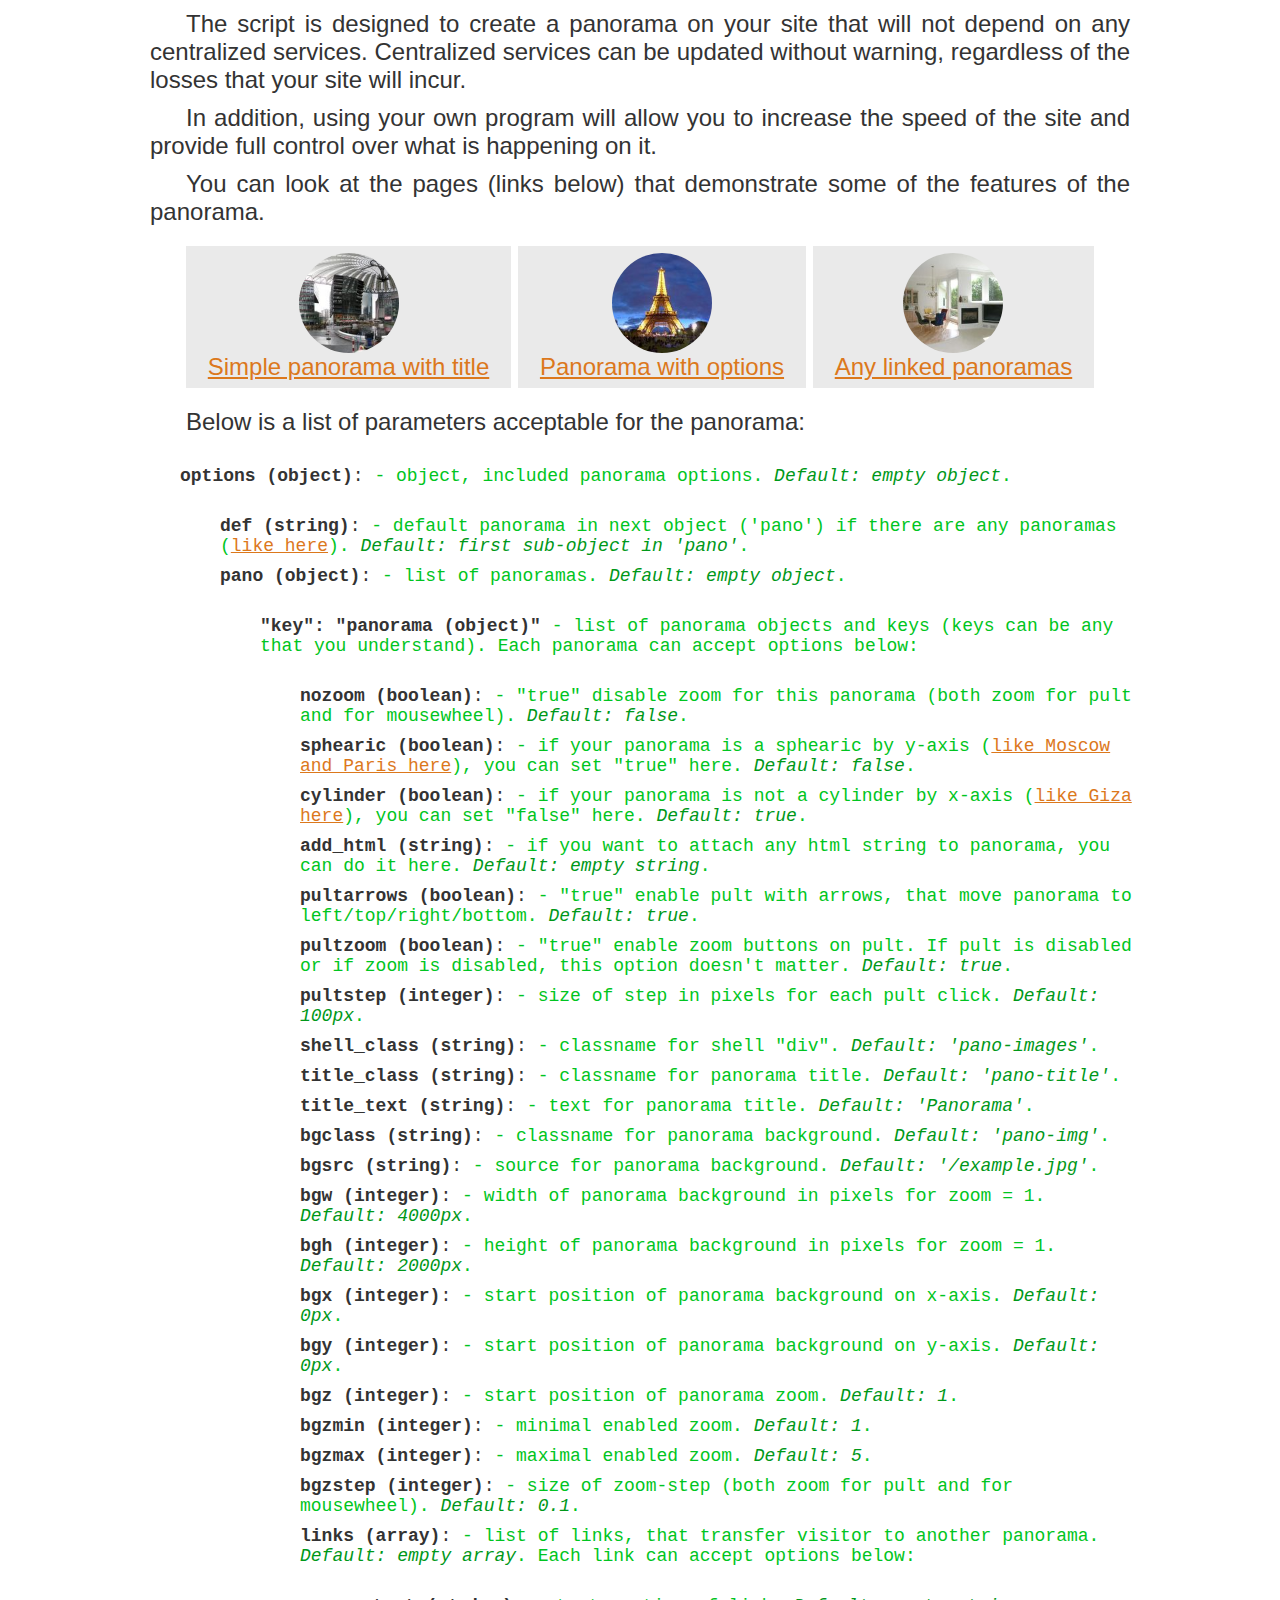
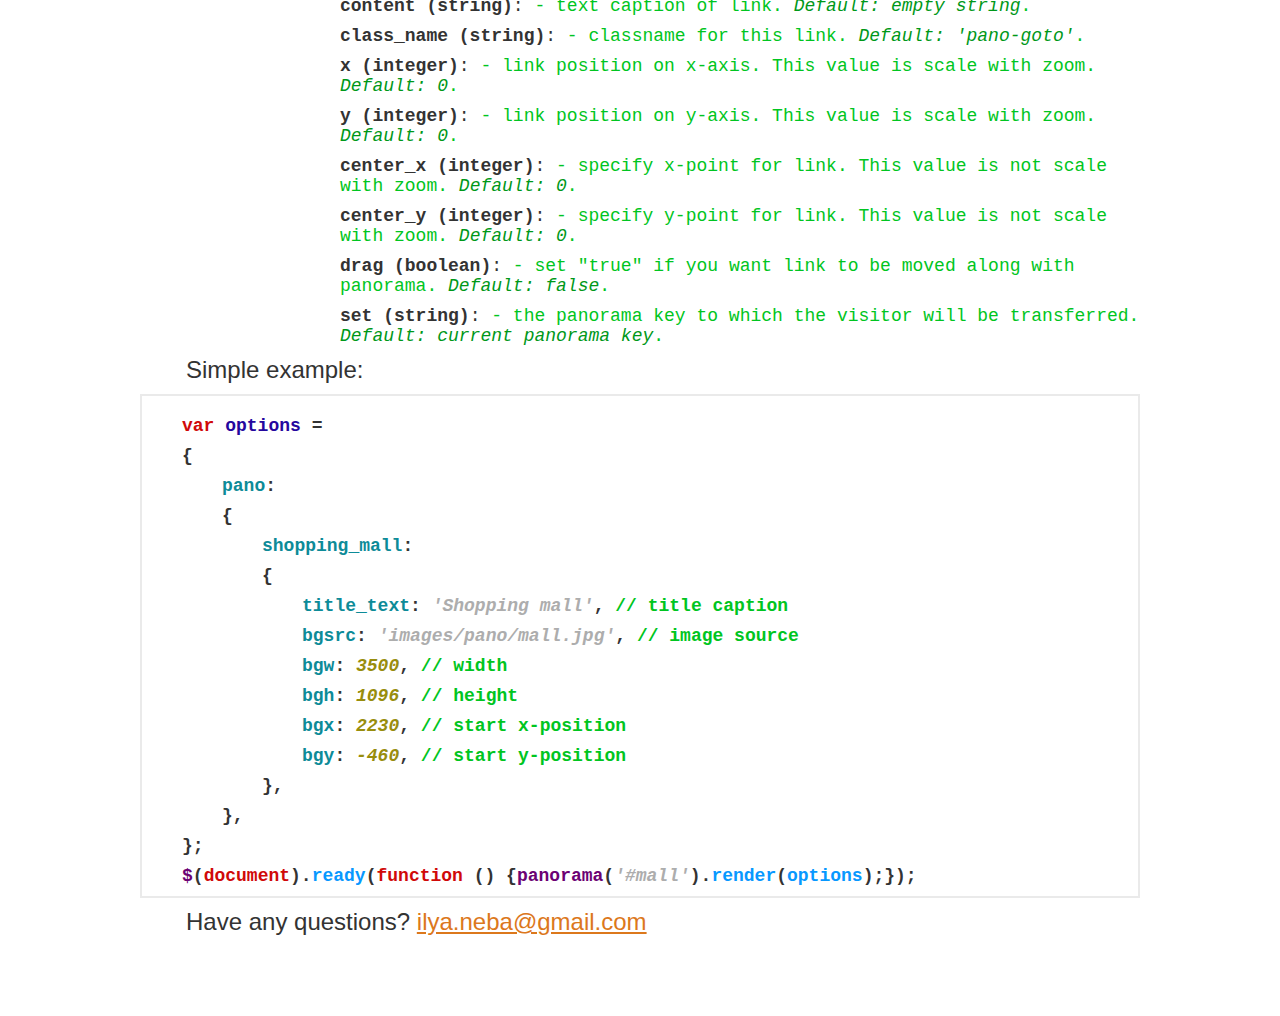
<file: index.html>
<!DOCTYPE HTML PUBLIC "-//W3C//DTD HTML 4.0 Transitional//RU">
<html>
	<head>
		<meta charset="UTF-8" />
		<meta name="viewport" content="width=device-width, initial-scale=1">
		<link rel="shortcut icon" href="favicon.ico" type="image/ico">
		<title>Neba-panorama. Mainpage</title>
		<link href="panorama.css" type="text/css" rel="stylesheet">
		<link href="styles.css" type="text/css" rel="stylesheet">
		<script type="text/javascript" src="jquery-3.1.1.min.js"></script>
		<script type="text/javascript" src="jquery.mousewheel.min.js"></script>
		<script type="text/javascript" src="panorama.js"></script>
	</head>
	<body>
		<div class="content">
			<div class="description">The script is designed to create a panorama on your site that will not depend on any centralized services. Centralized services can be updated without warning, regardless of the losses that your site will incur.</div>
			<div class="description">In addition, using your own program will allow you to increase the speed of the site and provide full control over what is happening on it.</div>
			<div class="description">You can look at the pages (links below) that demonstrate some of the features of the panorama.</div>
			<div class="examples">
				<a class="example-item" href="example1.html">
					<img src="images/link-1.jpg">
					<span>Simple panorama with title</span>
				</a>
				<a class="example-item" href="example2.html">
					<img src="images/link-2.jpg">
					<span>Panorama with options</span>
				</a>
				<a class="example-item" href="example3.html">
					<img src="images/link-3.jpg">
					<span>Any linked panoramas</span>
				</a>
			</div>
			<div class="description">Below is a list of parameters acceptable for the panorama:</div>
			<div class="point options-description">
				<div class="item"><b>options (object)</b>: <font>- object, included panorama options. <i>Default: empty object</i>.</font></div>
				<div class="point">
					<div class="item"><b>def (string)</b>: <font>- default panorama in next object ('pano') if there are any panoramas (<a href="example3.html">like here</a>). <i>Default: first sub-object in 'pano'</i>.</font></div>
					<div class="item"><b>pano (object)</b>: <font>- list of panoramas. <i>Default: empty object</i>.</font></div>
					<div class="point">
						<div class="item"><b>"key": "panorama (object)"</b> <font>- list of panorama objects and keys (keys can be any that you understand). Each panorama can accept options below:</font></div>
						<div class="point">
							<div class="item"><b>nozoom (boolean)</b>: <font>- "true" disable zoom for this panorama (both zoom for pult and for mousewheel). <i>Default: false</i>.</font></div>
							<div class="item"><b>sphearic (boolean)</b>: <font>- if your panorama is a sphearic by y-axis (<a href="example2.html">like Moscow and Paris here</a>), you can set "true" here. <i>Default: false</i>.</font></div>
							<div class="item"><b>cylinder (boolean)</b>: <font>- if your panorama is not a cylinder by x-axis (<a href="example2.html">like Giza here</a>), you can set "false" here. <i>Default: true</i>.</font></div>
							<div class="item"><b>add_html (string)</b>: <font>- if you want to attach any html string to panorama, you can do it here. <i>Default: empty string</i>.</font></div>
							<div class="item"><b>pultarrows (boolean)</b>: <font>- "true" enable pult with arrows, that move panorama to left/top/right/bottom. <i>Default: true</i>.</font></div>
							<div class="item"><b>pultzoom (boolean)</b>: <font>- "true" enable zoom buttons on pult. If pult is disabled or if zoom is disabled, this option doesn't matter. <i>Default: true</i>.</font></div>
							<div class="item"><b>pultstep (integer)</b>: <font>- size of step in pixels for each pult click. <i>Default: 100px</i>.</font></div>
							<div class="item"><b>shell_class (string)</b>: <font>- classname for shell "div". <i>Default: 'pano-images'</i>.</font></div>
							<div class="item"><b>title_class (string)</b>: <font>- classname for panorama title. <i>Default: 'pano-title'</i>.</font></div>
							<div class="item"><b>title_text (string)</b>: <font>- text for panorama title. <i>Default: 'Panorama'</i>.</font></div>
							<div class="item"><b>bgclass (string)</b>: <font>- classname for panorama background. <i>Default: 'pano-img'</i>.</font></div>
							<div class="item"><b>bgsrc (string)</b>: <font>- source for panorama background. <i>Default: '/example.jpg'</i>.</font></div>
							<div class="item"><b>bgw (integer)</b>: <font>- width of panorama background in pixels for zoom = 1. <i>Default: 4000px</i>.</font></div>
							<div class="item"><b>bgh (integer)</b>: <font>- height of panorama background in pixels for zoom = 1. <i>Default: 2000px</i>.</font></div>
							<div class="item"><b>bgx (integer)</b>: <font>- start position of panorama background on x-axis. <i>Default: 0px</i>.</font></div>
							<div class="item"><b>bgy (integer)</b>: <font>- start position of panorama background on y-axis. <i>Default: 0px</i>.</font></div>
							<div class="item"><b>bgz (integer)</b>: <font>- start position of panorama zoom. <i>Default: 1</i>.</font></div>
							<div class="item"><b>bgzmin (integer)</b>: <font>- minimal enabled zoom. <i>Default: 1</i>.</font></div>
							<div class="item"><b>bgzmax (integer)</b>: <font>- maximal enabled zoom. <i>Default: 5</i>.</font></div>
							<div class="item"><b>bgzstep (integer)</b>: <font>- size of zoom-step (both zoom for pult and for mousewheel). <i>Default: 0.1</i>.</font></div>
							<div class="item"><b>links (array)</b>: <font>- list of links, that transfer visitor to another panorama. <i>Default: empty array</i>. Each link can accept options below:</font></div>
							<div class="point">
								<div class="item"><b>content (string)</b>: <font>- text caption of link. <i>Default: empty string</i>.</font></div>
								<div class="item"><b>class_name (string)</b>: <font>- classname for this link. <i>Default: 'pano-goto'</i>.</font></div>
								<div class="item"><b>x (integer)</b>: <font>- link position on x-axis. This value is scale with zoom. <i>Default: 0</i>.</font></div>
								<div class="item"><b>y (integer)</b>: <font>- link position on y-axis. This value is scale with zoom. <i>Default: 0</i>.</font></div>
								<div class="item"><b>center_x (integer)</b>: <font>- specify x-point for link. This value is not scale with zoom. <i>Default: 0</i>.</font></div>
								<div class="item"><b>center_y (integer)</b>: <font>- specify y-point for link. This value is not scale with zoom. <i>Default: 0</i>.</font></div>
								<div class="item"><b>drag (boolean)</b>: <font>- set "true" if you want link to be moved along with panorama. <i>Default: false</i>.</font></div>
								<div class="item"><b>set (string)</b>: <font>- the panorama key to which the visitor will be transferred. <i>Default: current panorama key</i>.</font></div>
							</div>
						</div>
					</div>
				</div>
			</div>
			<div class="description">Simple example:</div>
			<div class="point code">
				<div class="tab0 item"><span class="code-word">var</span> <span class="code-init">options</span> = </div>
				<div class="tab0 item">{</div>
					<div class="tab1 item"><span class="code-key">pano</span>: </div>
					<div class="tab1 item">{</div>
						<div class="tab2 item"><span class="code-key">shopping_mall</span>: </div>
						<div class="tab2 item">{</div>
							<div class="tab3 item"><span class="code-key">title_text</span>: <span class="code-val code-str">'Shopping mall'</span>, <span class="code-comment">// title caption</span></div>
							<div class="tab3 item"><span class="code-key">bgsrc</span>: <span class="code-val code-str">'images/pano/mall.jpg'</span>, <span class="code-comment">// image source</span></div>
							<div class="tab3 item"><span class="code-key">bgw</span>: <span class="code-val code-int">3500</span>, <span class="code-comment">// width</span></div>
							<div class="tab3 item"><span class="code-key">bgh</span>: <span class="code-val code-int">1096</span>, <span class="code-comment">// height</span></div>
							<div class="tab3 item"><span class="code-key">bgx</span>: <span class="code-val code-int">2230</span>, <span class="code-comment">// start x-position</span></div>
							<div class="tab3 item"><span class="code-key">bgy</span>: <span class="code-val code-int">-460</span>, <span class="code-comment">// start y-position</span></div>
						<div class="tab2 item">}, </div>
					<div class="tab1 item">}, </div>
				<div class="tab0 item">};</div>
				<div class="tab0 item"><span class="code-func">$</span>(<span class="code-word">document</span>).<span class="code-vars">ready</span>(<span class="code-word">function</span> () {<span class="code-func">panorama</span>(<span class="code-val code-str">'#mall'</span>).<span class="code-vars">render</span>(<span class="code-vars">options</span>);});</div>
			</div>
			<div class="description">Have any questions? <a href="mailto:ilya.neba@gmail.com">ilya.neba@gmail.com</a></div>
		</div>
	</body>
</html>
</file>
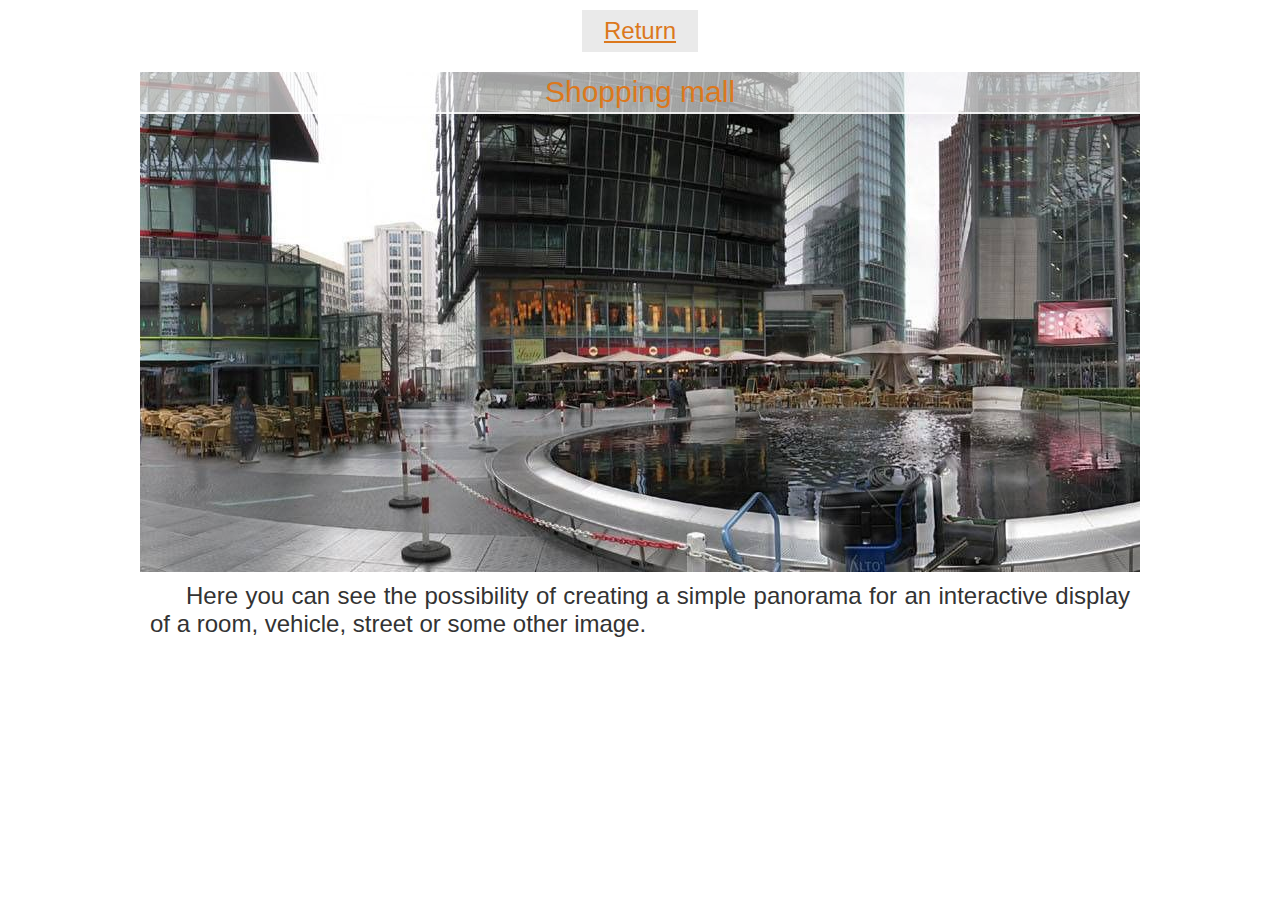
<file: example1.html>
<!DOCTYPE HTML PUBLIC "-//W3C//DTD HTML 4.0 Transitional//RU">
<html>
	<head>
		<meta charset="UTF-8" />
		<meta name="viewport" content="width=device-width, initial-scale=1">
		<link rel="shortcut icon" href="favicon.ico" type="image/ico">
		<title>Neba-panorama. Simple panorama with title</title>
		<link href="panorama.css" type="text/css" rel="stylesheet">
		<link href="styles.css" type="text/css" rel="stylesheet">
		<script type="text/javascript" src="jquery-3.1.1.min.js"></script>
		<script type="text/javascript" src="jquery.mousewheel.min.js"></script>
		<script type="text/javascript" src="panorama.min.js"></script>
	</head>
	<body>
		<div class="content">
			<div class="examples">
				<a href="index.html">Return</a>
			</div>
			<div id="mall" class="pano"></div>
			<div class="description">Here you can see the possibility of creating a simple panorama for an interactive display of a room, vehicle, street or some other image.</div>
		</div>
		<script>
			var options = 
			{
				pano: 
				{
					shopping_mall: 
					{
						title_text: 'Shopping mall', // title caption
						bgsrc: 'images/pano/mall.jpg', // image source
						bgw: 3500, // width
						bgh: 1096, // height
						bgx: 2230, // start x-position
						bgy: -460, // start y-position
					}, 
				}, 
			};
			$(document).ready(function () {panorama('#mall').render(options);});
		</script>
	</body>
</html>
</file>
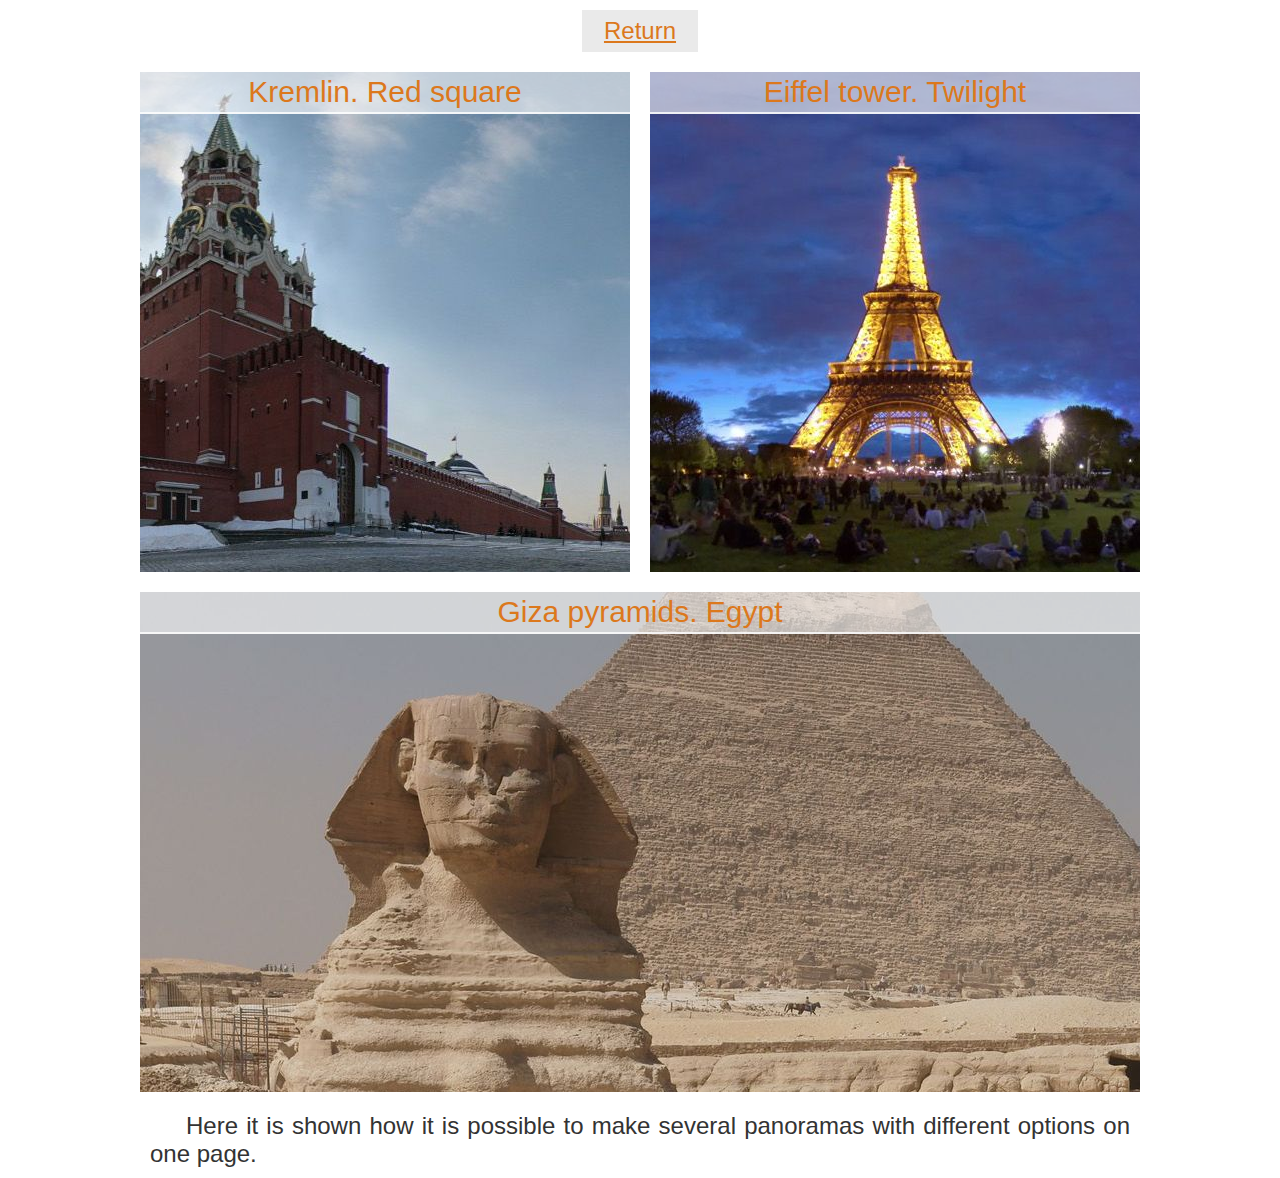
<file: example2.html>
<!DOCTYPE HTML PUBLIC "-//W3C//DTD HTML 4.0 Transitional//RU">
<html>
	<head>
		<meta charset="UTF-8" />
		<meta name="viewport" content="width=device-width, initial-scale=1">
		<link rel="shortcut icon" href="favicon.ico" type="image/ico">
		<title>Neba-panorama. Panorama with options</title>
		<link href="panorama.css" type="text/css" rel="stylesheet">
		<link href="styles.css" type="text/css" rel="stylesheet">
		<script type="text/javascript" src="jquery-3.1.1.min.js"></script>
		<script type="text/javascript" src="jquery.mousewheel.min.js"></script>
		<script type="text/javascript" src="panorama.min.js"></script>
	</head>
	<body>
		<div class="content">
			<div class="examples">
				<a href="index.html">Return</a>
			</div>
			<div class="panorama-relative-list">
				<div class="panorama-absolute-1">
					<div id="kremlin" class="pano" 
						wonders="
						{
							'title_text':'Kremlin. Red square',
							'bgsrc':'images/pano/kremlin.jpg',
							'w':'3156',
							'h':'3156',
							'x':'660',
							'y':'-1880',
							'pultstep':'400'
						}">
					</div>
				</div>
				<div class="panorama-absolute-2">
					<div id="eiffel" class="pano" 
						wonders="
						{
							'title_text':'Eiffel tower. Twilight',
							'bgsrc':'images/pano/eiffel.jpg',
							'w':'1920',
							'h':'1920',
							'x':'1215',
							'y':'-1030'
						}">
					</div>
				</div>
				<div class="panorama-absolute-3">
					<div id="pyramids" class="pano" 
						wonders="
						{
							'title_text':'Giza pyramids. Egypt',
							'bgsrc':'images/pano/pyramids.jpg',
							'w':'3500',
							'h':'1010',
							'x':'3420',
							'y':'-280',
							'sphearic':false,
							'cylinder':false
						}">
					</div>
				</div>
			</div>
			<div class="description">Here it is shown how it is possible to make several panoramas with different options on one page.</div>
		</div>
		<script>
			var defaults = 
			{
				attr_name: 'wonders', // HTML attribute, that call options. By default is 'panorama'
				sphearic: true, // All panorams there instead a "Giza pyramids" are spherical
				nozoom: true, // Disable a zoom by default
				pultstep: 200, // Panorama moving step by pult click
			};
			$(document).ready(function () 
			{
				// Eiffel tower panorama
				var eiffel = panorama('#eiffel'); // select goal
				eiffel.set(defaults); // set default parameters
				eiffel.render({}); // create panorama
				// Red square panorama
				var kremlin = panorama('#kremlin');
				kremlin.set(defaults);
				kremlin.render({});
				// Giza pyramids panorama
				var pyramids = panorama('#pyramids');
				pyramids.set(defaults);
				pyramids.render({pano:{giza:{add_html:'<div class="tips">Non-cylindrical and non-spherical panorama</div>'}}});
			});
		</script>
		<style>
			.panorama-relative-list {
				height: 1040px;
				position: relative;
			}
			.panorama-absolute-1 {
				position: absolute;
				left: 0px;
				top: 0px;
				width: 490px;
			}
			.panorama-absolute-2 {
				position: absolute;
				left: 510px;
				top: 0px;
				width: 490px;
			}
			.panorama-absolute-3 {
				position: absolute;
				left: 0px;
				top: 520px;
				width: 1000px;
			}
		</style>
	</body>
</html>
</file>
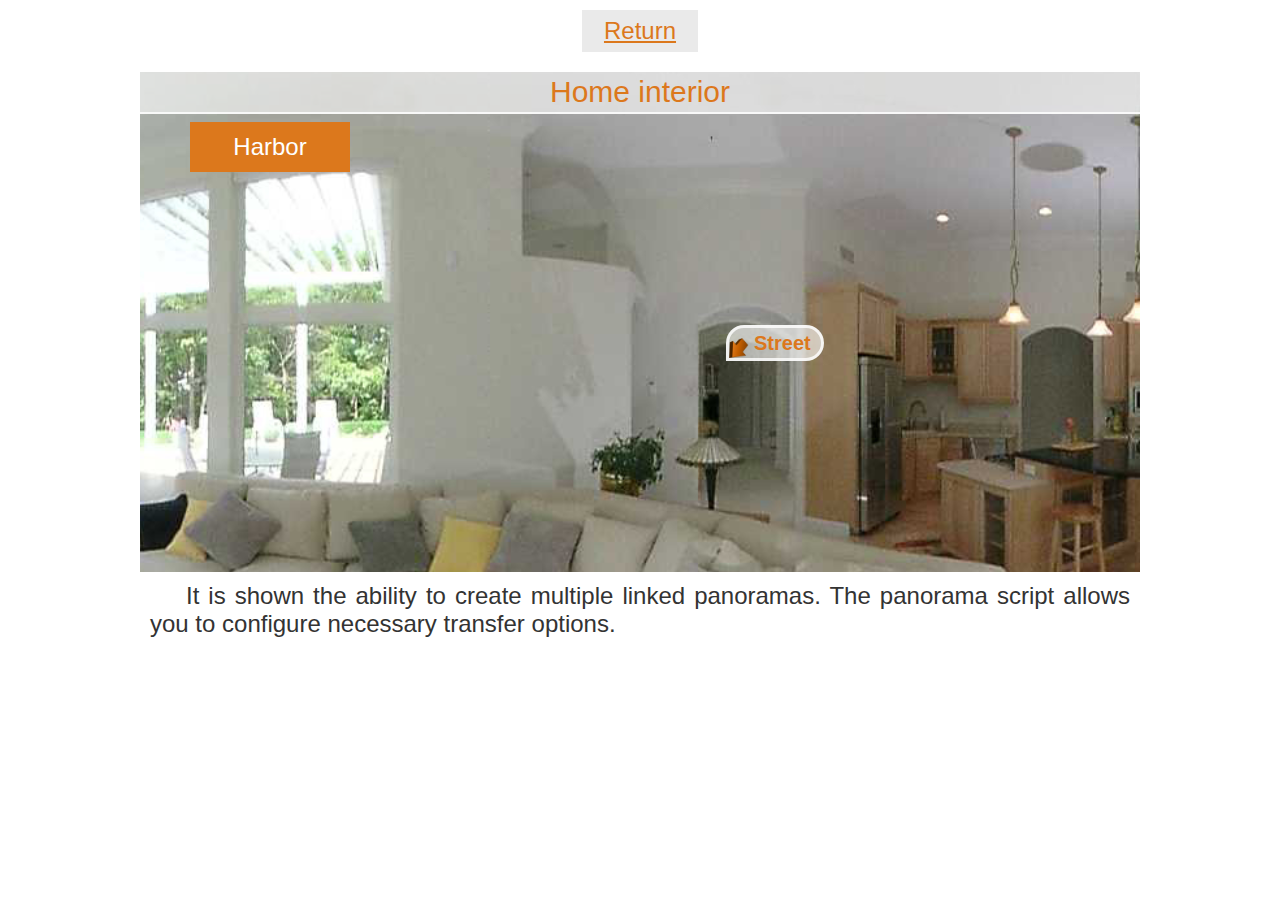
<file: example3.html>
<!DOCTYPE HTML PUBLIC "-//W3C//DTD HTML 4.0 Transitional//RU">
<html>
	<head>
		<meta charset="UTF-8" />
		<meta name="viewport" content="width=device-width, initial-scale=1">
		<link rel="shortcut icon" href="favicon.ico" type="image/ico">
		<title>Neba-panorama. Any linked panoramas</title>
		<link href="panorama.css" type="text/css" rel="stylesheet">
		<link href="styles.css" type="text/css" rel="stylesheet">
		<script type="text/javascript" src="jquery-3.1.1.min.js"></script>
		<script type="text/javascript" src="jquery.mousewheel.min.js"></script>
		<script type="text/javascript" src="panorama.min.js"></script>
	</head>
	<body>
		<div class="content">
			<div class="examples">
				<a href="index.html">Return</a>
			</div>
			<div id="pano" class="pano"></div>
			<div class="description">It is shown the ability to create multiple linked panoramas. The panorama script allows you to configure necessary transfer options.</div>
		</div>
		<script>
			var options = 
			{
				def: 'interior', // default panorama key. If not specified, default panorama - first panorama in 'pano' object
				pano: 
				{
					napoli: 
					{
						nozoom: true, // Disable zoom on street panorama
						pultstep: 300, 
						title_text: 'Napoli panorama', 
						bgsrc: 'images/pano/napoli.jpg', 
						bgw: 2387, 
						bgh: 712, 
						bgx: -2100, 
						bgy: -100, 
						bgz: 1.5, // Start zoom
						bgzmin: 0.8, // Minimal zoom
						bgzmax: 2, // Maximal zoom
						links: // Links on this panorama
						[
							{
								content: 'Interior', // Link text
								x: 1715, // Position x from zero
								y: 320, // Position y from zero
								center_x: 0, // Center link point (X). For example at arrow edge.
								center_y: 36, // Center link point (Y). For example at arrow edge.
								drag: true, // If true, link will move with panorama. If not, link will stay on place.
								set: 'interior', // Set another panorama on click at this link
							}, 
							{
								content: 'Harbor', 
								class_name: 'pano-button', // Classname of link (for css). Default is 'pano-goto'.
								x: 50, 
								y: 50, 
								drag: false, 
								set: 'harbor', 
							}, 
						], 
					}, 
					interior: 
					{
						title_text: 'Home interior', 
						add_html: '<div class="tips">Start panorama (it set by "def" option)</div>', // Set additional HTML inner
						bgsrc: 'images/pano/interior.jpg', 
						bgw: 2074, 
						bgh: 578, 
						bgx: 350, 
						bgy: -50, 
						bgz: 1.3, 
						bgzmin: 0.9, 
						links: 
						[
							{
								content: 'Street', 
								x: 200, 
								y: 270, 
								center_x: 24, 
								center_y: 48, 
								drag: true, 
								set: 'napoli', 
							}, 
							{
								content: 'Harbor', 
								class_name: 'pano-button', 
								x: 50, 
								y: 50, 
								drag: false, 
								set: 'harbor', 
							}, 
						], 
					}, 
					harbor: 
					{
						title_text: 'Boat harbor', 
						add_html: '<div class="tips">There are all links affixed</div>', 
						bgsrc: 'images/pano/harbor.jpg', 
						bgw: 2100, 
						bgh: 768, 
						bgx: -500, 
						bgy: -330, 
						bgz: 1.2, 
						bgzmin: 0.7, 
						links: 
						[
							{
								content: 'Home', 
								class_name: 'pano-button', 
								x: 50, 
								y: 50, 
								drag: false, 
								set: 'interior', 
							}, 
							{
								content: 'Napoli', 
								class_name: 'pano-button', 
								x: 50, 
								y: 110, 
								drag: false, 
								set: 'napoli', 
							}, 
						], 
					}, 
				}, 
			};

			$(document).ready(function () {panorama('#pano').render(options);});
		</script>
	</body>
</html>
</file>
<file: panorama.css>
.pano {
    position: relative;
    width: 100%;
    height: 500px;
    margin: 10px auto;
    background-color: #dc781c;
    overflow: hidden;
}
.pano-arrows {
    position: absolute;
    left: 50px;
    bottom: 30px;
    width: 100px;
    height: 100px;
    border-radius: 100%;
    overflow: hidden;
    z-index: 8;
    opacity: 0;
    transition: 0.4s all;
    transform: rotate(45deg);
}
.pano:hover .pano-arrows {
    opacity: 0.7;
}
.pano-arrow {
    position: absolute;
    width: 50px;
    height: 50px;
    cursor: pointer;
    background-color: #eaeaea;
    z-index: 9;
    opacity: 0.7;
    transition: 0.4s all;
}
.pano-arrow:hover {
    opacity: 1;
}
.pano-arrow-left {
    left: 0px;
    top: 50px;
}
.pano-arrow-right {
    left: 50px;
    top: 0px;
}
.pano-arrow-top {
    left: 0px;
    top: 0px;
}
.pano-arrow-bottom {
    left: 50px;
    top: 50px;
}
.pano-arrow:before {
    content: " ";
    position: absolute;
    width: 30px;
    height: 30px;
    background-image: url(images/pult.png);
    background-repeat: no-repeat;
    background-size: 1100%;
}
.pano-arrow-left:before {
    left: 15px;
    top: 5px;
    background-position: -300px -30px;
}
.pano-arrow-right:before {
    left: 5px;
    top: 15px;
    background-position: -270px -30px;
}
.pano-arrow-top:before {
    left: 15px;
    top: 15px;
    background-position: -210px -30px;
}
.pano-arrow-bottom:before {
    left: 5px;
    top: 5px;
    background-position: -240px -30px;
}
.pano-zoom {
    position: absolute;
    width: 30px;
    height: 30px;
    border-radius: 100%;
    overflow: hidden;
    z-index: 8;
    opacity: 0;
    cursor: pointer;
    background-color: #eaeaea;
    transition: 0.4s all;
}
.pano-zoom-plus {
    left: 160px;
    bottom: 100px;
}
.pano-zoom-minus {
    left: 160px;
    bottom: 30px;
}
.pano:hover .pano-zoom {
    opacity: 0.7;
}
.pano:hover .pano-zoom:hover {
    opacity: 1;
}
.pano-zoom:before {
    content: " ";
    position: absolute;
    left: 5px;
    top: 5px;
    width: 20px;
    height: 20px;
    background-image: url(images/pult.png);
    background-repeat: no-repeat;
    background-size: 1100%;
}
.pano-zoom-plus:before {
    background-position: -80px -20px;
}
.pano-zoom-minus:before {
    background-position: -100px -20px;
}
.pano-title {
    position: absolute;
    top: 0px;
    left: 0px;
    width: 100%;
    min-height: 40px;
    line-height: 40px;
    border-bottom: 2px solid rgba(255, 255, 255, 0.8);
    text-align: center;
    font-size: 30px;
    color: #dc781c;
    background-color: rgba(255, 255, 255, 0.6);
    z-index: 10;
}
.pano-images {
    position: relative;
    width: 100%;
    height: 100%;
}
.pano-img {
    position: absolute; 
    width: 100%;
    height: 100%;
    cursor: -webkit-grab;
}
.pano-img:active {
    cursor: -webkit-grabbing;
}
.pano-goto {
    position: absolute;
    line-height: 30px;
    padding: 0px 10px 0px 25px;
    border: 3px solid rgba(255, 255, 255, 0.8);
    border-radius: 20px 20px 20px 0px;
    font-size: 20px;
    font-weight: bold;
    color: #dc781c;
    cursor: pointer;
    background-color: rgba(255, 255, 255, 0.6);
    background-image: url(images/links-icon.png);
    background-repeat: no-repeat;
    background-size: 20px;
    background-position: 0px 10px;
}
.pano-button {
    position: absolute;
    min-width: 100px;
    height: 50px;
    line-height: 50px;
    padding: 0px 30px;
    font-size: 24px;
    text-align: center;
    cursor: pointer;
    color: #ffffff;
    background-color: #dc781c;
}
</file>
<file: styles.css>
body {
    margin: 0px;
    font-size: 24px;
    font-family: sans-serif;
    color: #333333;
}
a {
    color: #dc781c;
}
.content {
    width: 1000px;
    margin: 0px auto;
}
.examples {
    text-align: center;
    transition: 0.4s all;
}
.examples a {
    display: inline-block;
    vertical-align: top;
    margin: 10px 0px;
    padding: 5px 20px;
    border: 2px solid #eaeaea;
    background-color: eaeaea;
}
.examples a:hover {
    background-color: ffffff;
}
.example-item img {
    width: 100px;
    height: 100px;
    border-radius: 50px;
}
.example-item:hover img {
    opacity: 0.3;
}
.example-item span {
    display: block;
}
.description {
    margin: 10px;
    text-align: justify;
    text-indent: 1.5em;
}
.point {
    padding: 10px 0px 0px 40px;
    font-size: 18px;
    font-family: monospace;
}
.item {
    margin: 10px 0px;
}
.options-description font {
    color: #00c521;
}
.options-description i {
    color: #009819;
}
.tab0 {
    padding-left: 0px;
}
.tab1 {
    padding-left: 40px;
}
.tab2 {
    padding-left: 80px;
}
.tab3 {
    padding-left: 120px;
}
.code {
    border: 2px solid #eaeaea;
    font-weight: bold;
}
.code-word {
    color: #d00909;
}
.code-init {
    color: #25079e;
}
.code-vars {
    color: #0798ff;
}
.code-func {
    color: #6c0173;
}
.code-key {
    color: #0d8b98;
}
.code-val {
    font-style: italic;
}
.code-int {
    color: #988d0d;
}
.code-str {
    color: #adadad;
}
.code-comment {
    color: #00c521;
}
.tips {
    position: absolute;
    right: 10px;
    bottom: 10px;
    width: 280px;
    padding: 10px;
    border: 3px solid rgba(0, 0, 0, 0.8);
    border-radius: 10px;
    text-align: center;
    font-size: 1.5em;
    color: #ffffff;
    background-color: rgba(0, 0, 0, 0.7);
    opacity: 0;
    z-index: 11;
    transition: 0.4s all;
}
.pano:hover .tips {
    opacity: 1;
}
</file>
